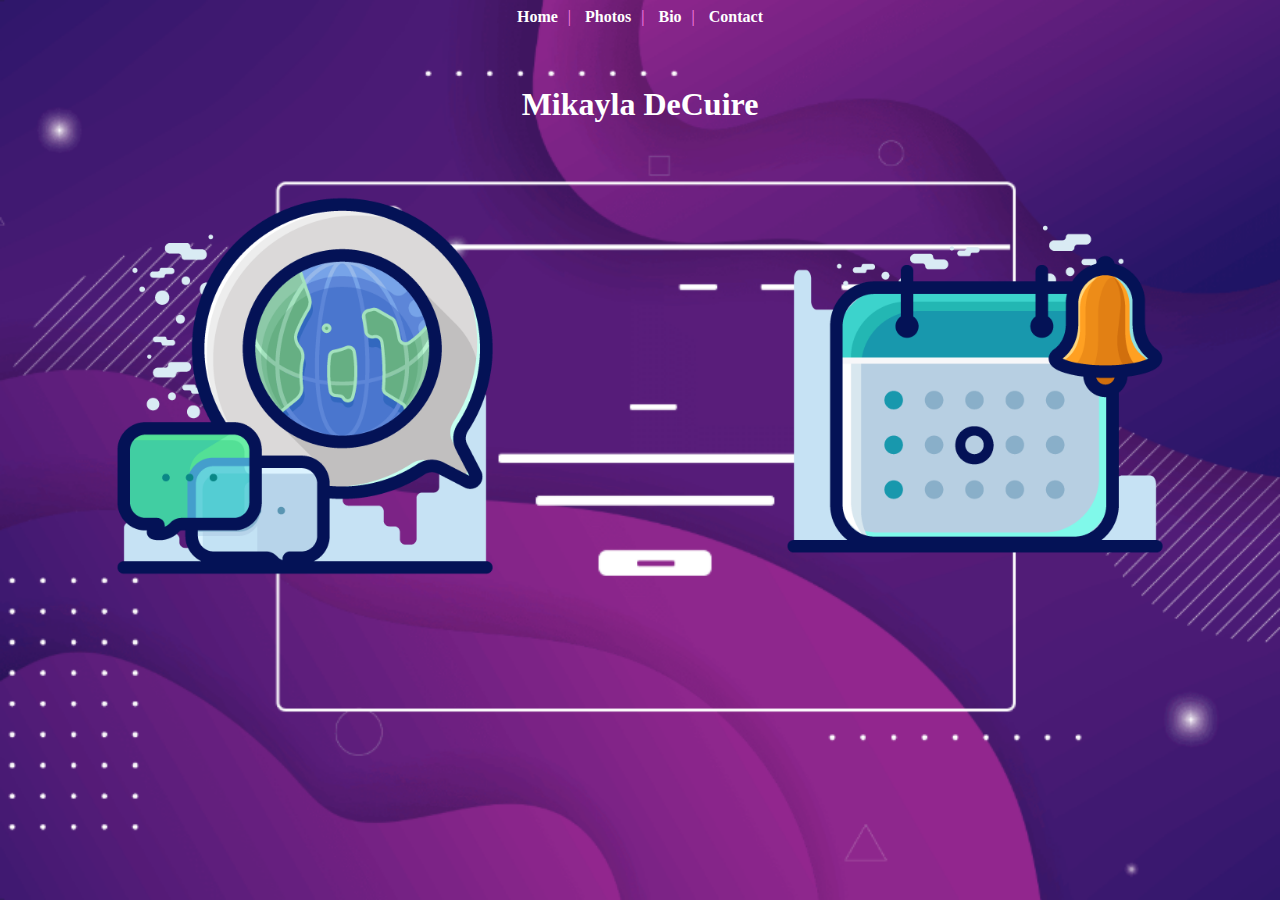
<file: index.html>
<!DOCTYPE html>
<html>
<head>
    <title>Home Page</title>
    <link rel="stylesheet" href="Style.css">
</head>

<body>

    <div style="text-align: center;">
        <nav>
            <a href="index.html">Home</a>|
            <a href="photos.html">Photos</a>|
            <a href="bio.html">Bio</a>|
            <a href="contact.html">Contact</a>
        </nav>
    </div>

    <div style="text-align: center;">
        <h1>Mikayla DeCuire</h1>
    </div>

    <div class="image-row">
        <img src="images/network.png" alt="Network Image">
        <img src="images/calendar.png" alt="Calendar Image">
    </div>
    

</body>
</html>
</file>
<file: Style.css>
body {
    font-family: 'Times New Roman', Times, serif;
    background-image: url("images/background.png");
    background-size: cover;         
    background-repeat: no-repeat;    
    background-position: center;      
    background-attachment: fixed;
}

h1 {
    text-align: center; 
    margin-top: 60px;
    color: #ffffff;
    height: 60px;
}

a {
    color: #ffffff;
    text-decoration: none;
}

a:hover {
    text-decoration: underline;
}

nav {
    margin-bottom: 0px;
    color: #ff86e9;
}

nav a {
    margin-right: 10px;
    margin-left: 10px;
    font-weight: bold;
}

.image-row {
    display: flex;
    justify-content: center; /* centers the images horizontally */
    gap: 270px;               /* adds space between them */
    margin-top: 40px;
}

.image-row img {
    max-width: 400px;        /* adjust size as needed */
    height: auto;
}
</file>
